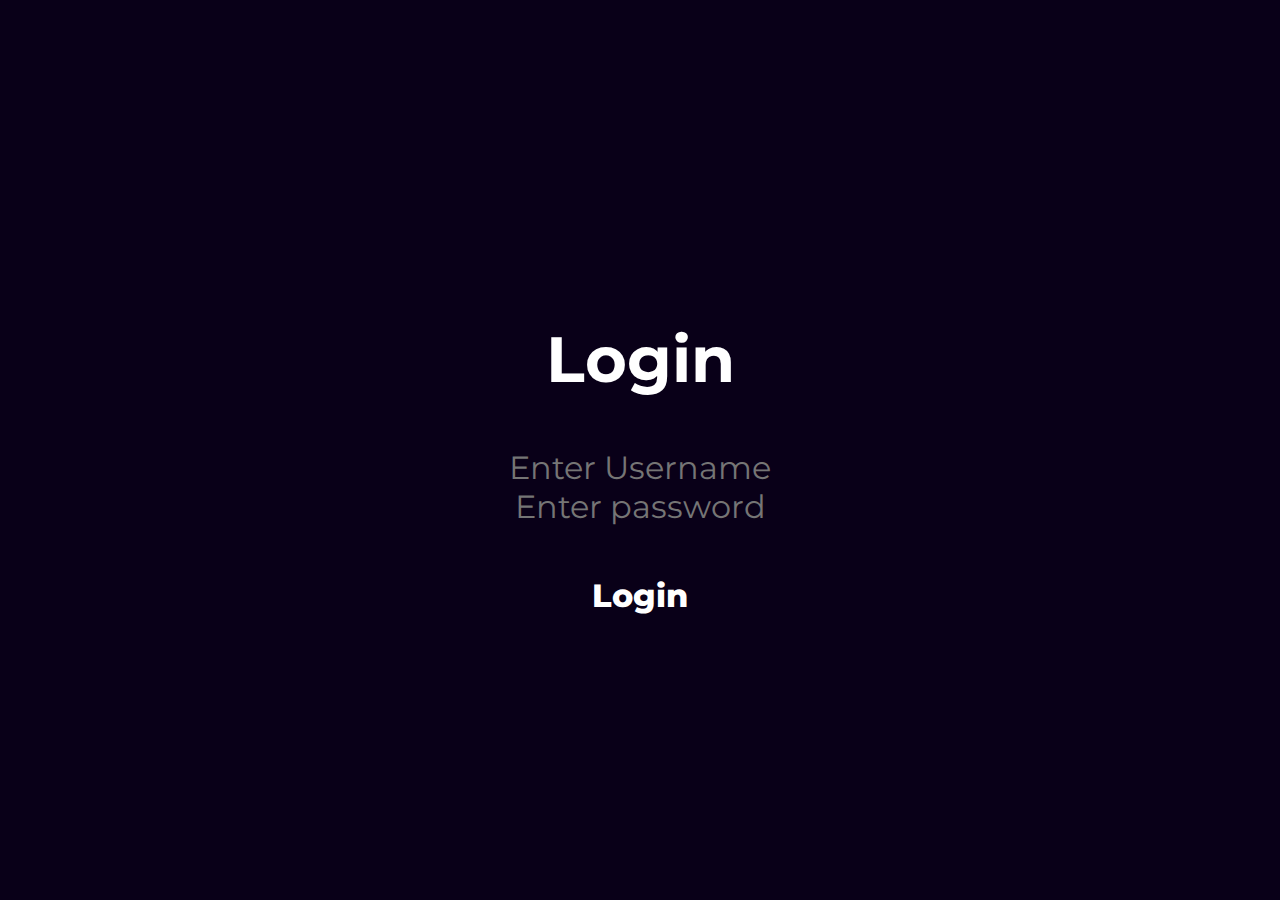
<file: index.html>
<!DOCTYPE html>
<html lang="en">
  <head>
    <script src="js/script.js"></script>
    <meta charset="UTF-8" />
    <meta name="viewport" content="width=device-width, initial-scale=1.0" />
    <title>Login</title>
    <link rel="stylesheet" href="css/style.css" />
    <link
      href="https://fonts.googleapis.com/css2?family=Montserrat:wght@100;200;300;400;500;600;700;800;900&display=swap"
      rel="stylesheet"
    />
  </head>
  <body>
    <form class="box" method="POST">
      <h1>Login</h1>
      <input type="text" name="" placeholder="Enter Username" id="username" />
      <input
        type="password"
        name=""
        placeholder="Enter password"
        id="password"
      />
      <input type="submit" name="" value="Login" onclick="validate()" />
    </form>
  </body>
  <script src="js/script.js"></script>
</html>
</file>
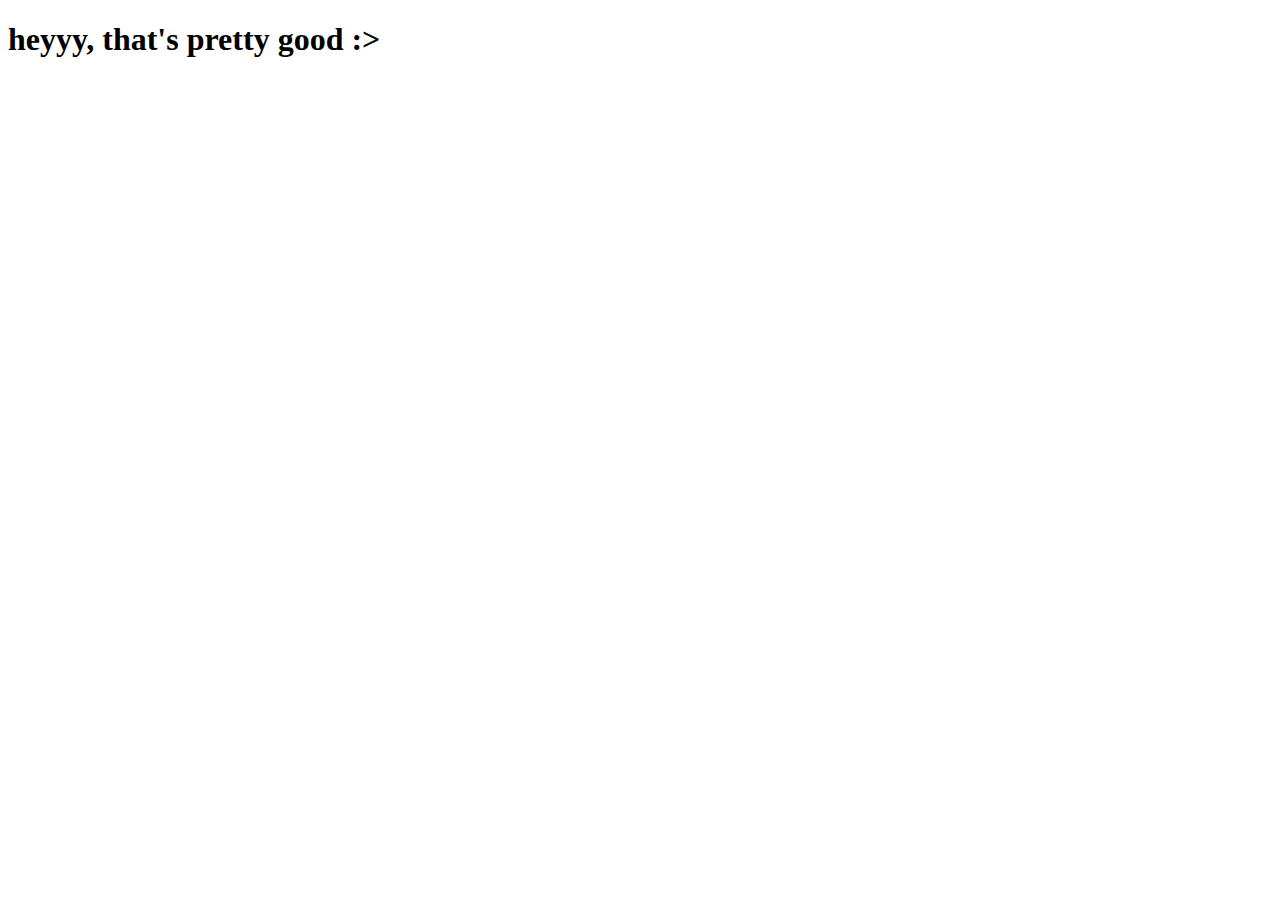
<file: login.html>
<!DOCTYPE html>
<html lang="en">
  <head>
    <meta charset="UTF-8" />
    <meta name="viewport" content="width=device-width, initial-scale=1.0" />
    <title>Document</title>
    <link
      href="https://fonts.googleapis.com/css2?family=Montserrat:wght@100;200;300;400;500;600;700;800;900&display=swap"
      rel="stylesheet"
    />
  </head>
  <body>
    <h1>heyyy, that's pretty good :></h1>
  </body>
</html>
</file>
<file: css/style.css>
* {
  box-sizing: border-box;
  margin: 0;
  padding: 0;
  font-family: "Montserrat", sans-serif;
}

body {
  background-color: #090018;
}

h1 {
  color: white;
  font-size: 4rem;
  margin-bottom: 50px;
}

.box {
  text-align: center;
  position: relative;
  top: 20rem;
}

input {
  background-color: transparent;
  border-style: none;
  color: white;
  width: 50%;
}

input[type="text"] {
  font-size: 2rem;
  text-align: center;
}

input[type="password"] {
  font-size: 2rem;
  text-align: center;
  margin-bottom: 50px;
}

input[type="submit"] {
  font-size: 2rem;
  text-align: center;
  font-weight: 800;
}
</file>
